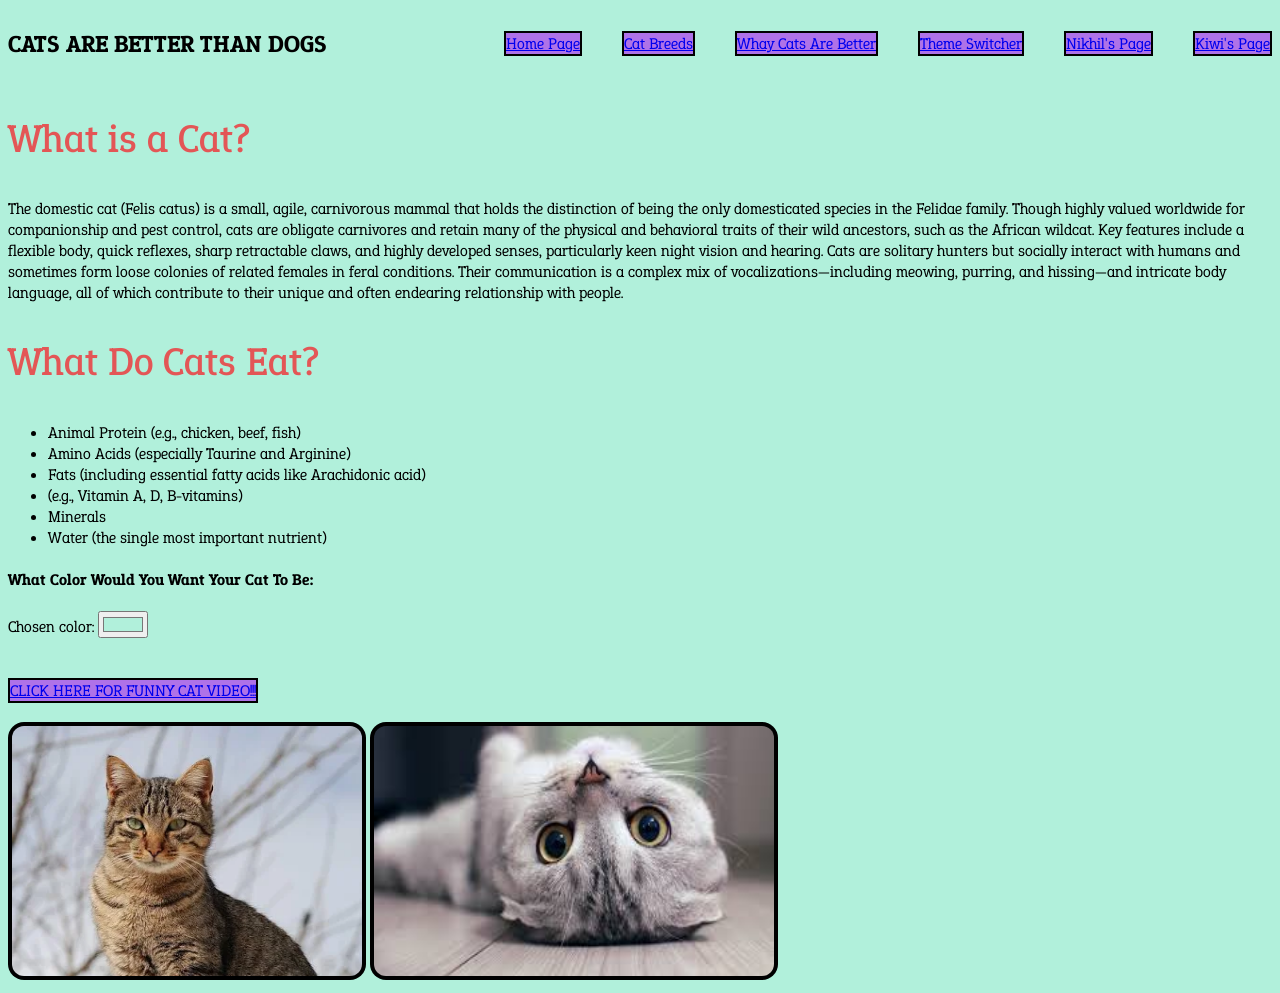
<file: index.html>
<!DOCTYPE html>
<html lang="en">

<head>
    <meta charset="UTF-8">
    <meta name="viewport" content="width=device-width, initial-scale=1.0">
    <title>All About Cats</title>
    <link rel="preconnect" href="https://fonts.googleapis.com">
    <link rel="preconnect" href="https://fonts.gstatic.com" crossorigin>
    <link href="https://fonts.googleapis.com/css2?family=Epunda+Slab:ital,wght@0,300..900;1,300..900&display=swap"
        rel="stylesheet">
    <link rel="stylesheet" href="style.css">

</head>

<body>
   <nav class="menu">
        <h1>
            CATS ARE BETTER THAN DOGS
        </h1>
        <ul>
            <li class="menubutton"><a href="index.html">Home Page</a></li>
            <li class="menubutton"><a href="breeds.html">Cat Breeds</a></li>
            <li class="menubutton"><a href="cats.html">Whay Cats Are Better</a></li>
            <li class="menubutton"><a href="try.html">Theme Switcher</a></li>
            <li class="menubutton"><a href="https://nikhilsanjeev29.github.io">Nikhil's Page</a></li>
            <li class="menubutton"><a href="https://kiwinguyen29.github.io">Kiwi's Page</a></li>
        </ul>
    </nav>

    <h2 >What is a Cat?</h2>

    <p>The domestic cat (Felis catus) is a small, agile, carnivorous mammal that holds the distinction of being the only domesticated species in the Felidae family. Though highly valued worldwide for companionship and pest control, cats are obligate carnivores and retain many of the physical and behavioral traits of their wild ancestors, such as the African wildcat. Key features include a flexible body, quick reflexes, sharp retractable claws, and highly developed senses, particularly keen night vision and hearing. Cats are solitary hunters but socially interact with humans and sometimes form loose colonies of related females in feral conditions. Their communication is a complex mix of vocalizations—including meowing, purring, and hissing—and intricate body language, all of which contribute to their unique and often endearing relationship with people.</p>
    
    <h2>What Do Cats Eat?</h2>
    <ul>
        <li>Animal Protein (e.g., chicken, beef, fish)</li>
        <li>Amino Acids (especially Taurine and Arginine)</li>
        <li>Fats (including essential fatty acids like Arachidonic acid)</li>
        <li>(e.g., Vitamin A, D, B-vitamins)</li>
        <li>Minerals</li>
        <li>Water (the single most important nutrient)</li>
    </ul>

    <h4>What Color Would You Want Your Cat To Be:</h4>

    <label for="catcolor">Chosen color: </label>
    <input id="catcolor" type="color" value="#b1f0db">
    <br>

    <br>
    <br>
    <a class="menubutton" href="https://youtu.be/FDV2IhXmEM8">CLICK HERE FOR FUNNY CAT VIDEO!!!</a>
    <br>

    <br><img src="images.webp" alt="A Picture of a Cat" width="350" height="250">
    <img src="imagecat.jpg" alt="Another cat" width="400" height="250">

    <script>
        const catcolor = document.getElementById("catcolor")

        catcolor.addEventListener("input", () => {
            document.body.style.backgroundColor = catcolor.value;
        });
    </script>
</body>

</html>
</file>
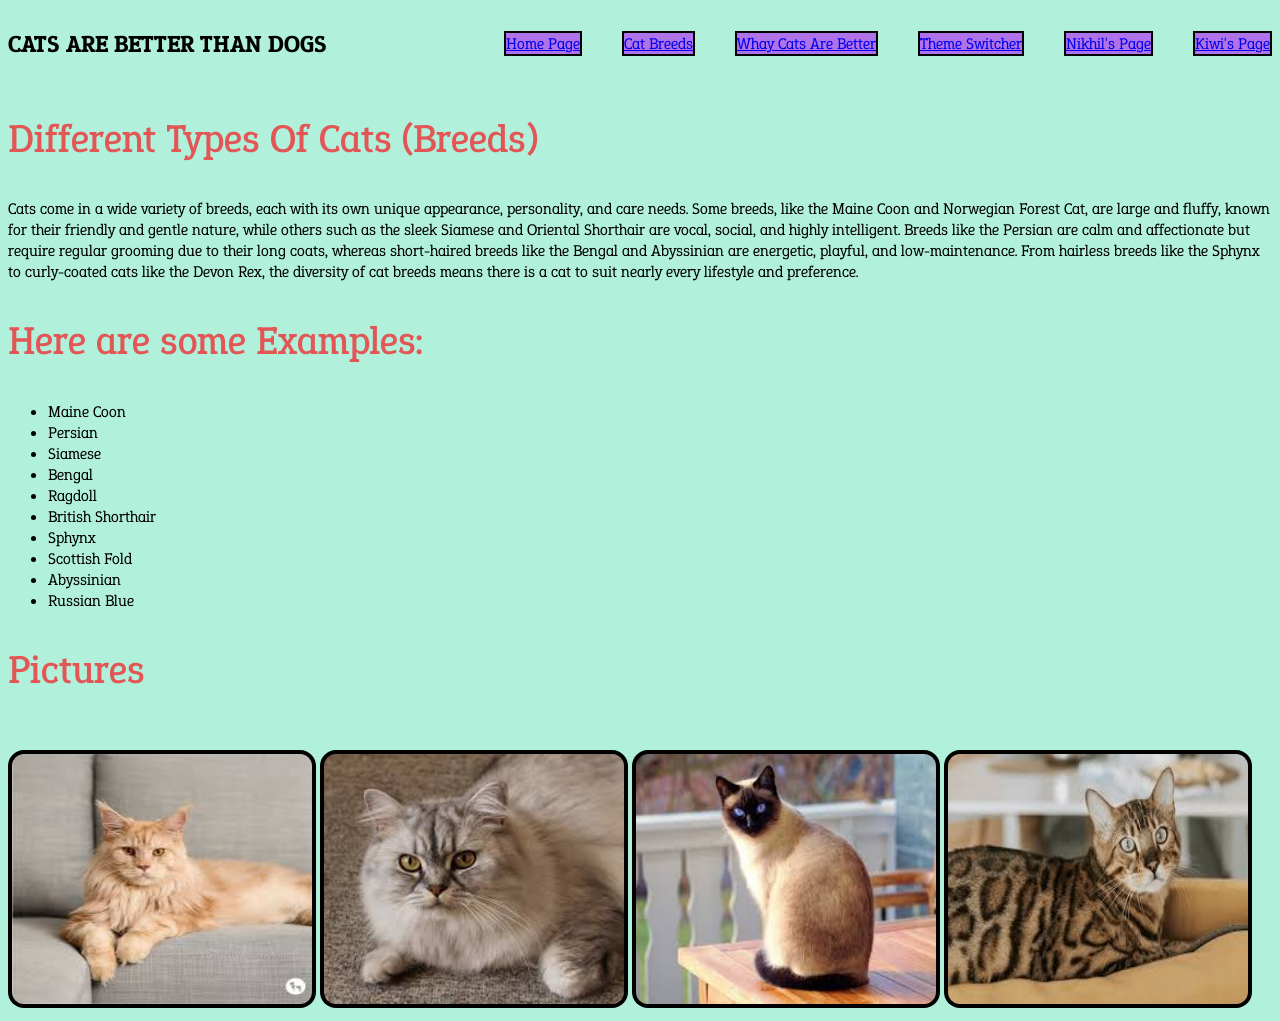
<file: breeds.html>
<!DOCTYPE html>
<html lang="en">
<head>
    <meta charset="UTF-8">
    <meta name="viewport" content="width=device-width, initial-scale=1.0">
    <title>Cat Breeds</title>
    <link rel="preconnect" href="https://fonts.googleapis.com">
    <link rel="preconnect" href="https://fonts.gstatic.com" crossorigin>
    <link href="https://fonts.googleapis.com/css2?family=Epunda+Slab:ital,wght@0,300..900;1,300..900&display=swap"
        rel="stylesheet">
    <link rel="stylesheet" href="style.css">

</head>
<body>
    <nav class="menu">
        <h1>
            CATS ARE BETTER THAN DOGS
        </h1>
        <ul>
            <li class="menubutton"><a href="index.html">Home Page</a></li>
            <li class="menubutton"><a href="breeds.html">Cat Breeds</a></li>
            <li class="menubutton"><a href="cats.html">Whay Cats Are Better</a></li>
            <li class="menubutton"><a href="try.html">Theme Switcher</a></li>
            <li class="menubutton"><a href="https://nikhilsanjeev29.github.io">Nikhil's Page</a></li>
            <li class="menubutton"><a href="https://kiwinguyen29.github.io">Kiwi's Page</a></li>
        </ul>
    </nav>

    <h2>Different Types Of Cats (Breeds)</h2>

    <p>Cats come in a wide variety of breeds, each with its own unique appearance, personality, and care needs. Some breeds, like the Maine Coon and Norwegian Forest Cat, are large and fluffy, known for their friendly and gentle nature, while others such as the sleek Siamese and Oriental Shorthair are vocal, social, and highly intelligent. Breeds like the Persian are calm and affectionate but require regular grooming due to their long coats, whereas short-haired breeds like the Bengal and Abyssinian are energetic, playful, and low-maintenance. From hairless breeds like the Sphynx to curly-coated cats like the Devon Rex, the diversity of cat breeds means there is a cat to suit nearly every lifestyle and preference.</p>

    <h2>Here are some Examples:</h2>

    <ul>
        <li>Maine Coon</li>
        <li>Persian</li>
        <li>Siamese</li>
        <li>Bengal</li>
        <li>Ragdoll</li>
        <li>British Shorthair</li>
        <li>Sphynx</li>
        <li>Scottish Fold</li>
        <li>Abyssinian</li>
        <li>Russian Blue</li>
    </ul>

    <h2>Pictures</h2>
    <br>
    <img src="download (1).jpeg" alt="Maine Coon Cat" width="300" height="250">
    <img src="download (2).jpeg" alt="Persian Cat" width="300" height="250">
    <img src="download (3).jpeg" alt="Maine Coon Cat" width="300" height="250">
    <img src="download (4).jpeg" alt="Maine Coon Cat" width="300" height="250">






</body>
</html>
</file>
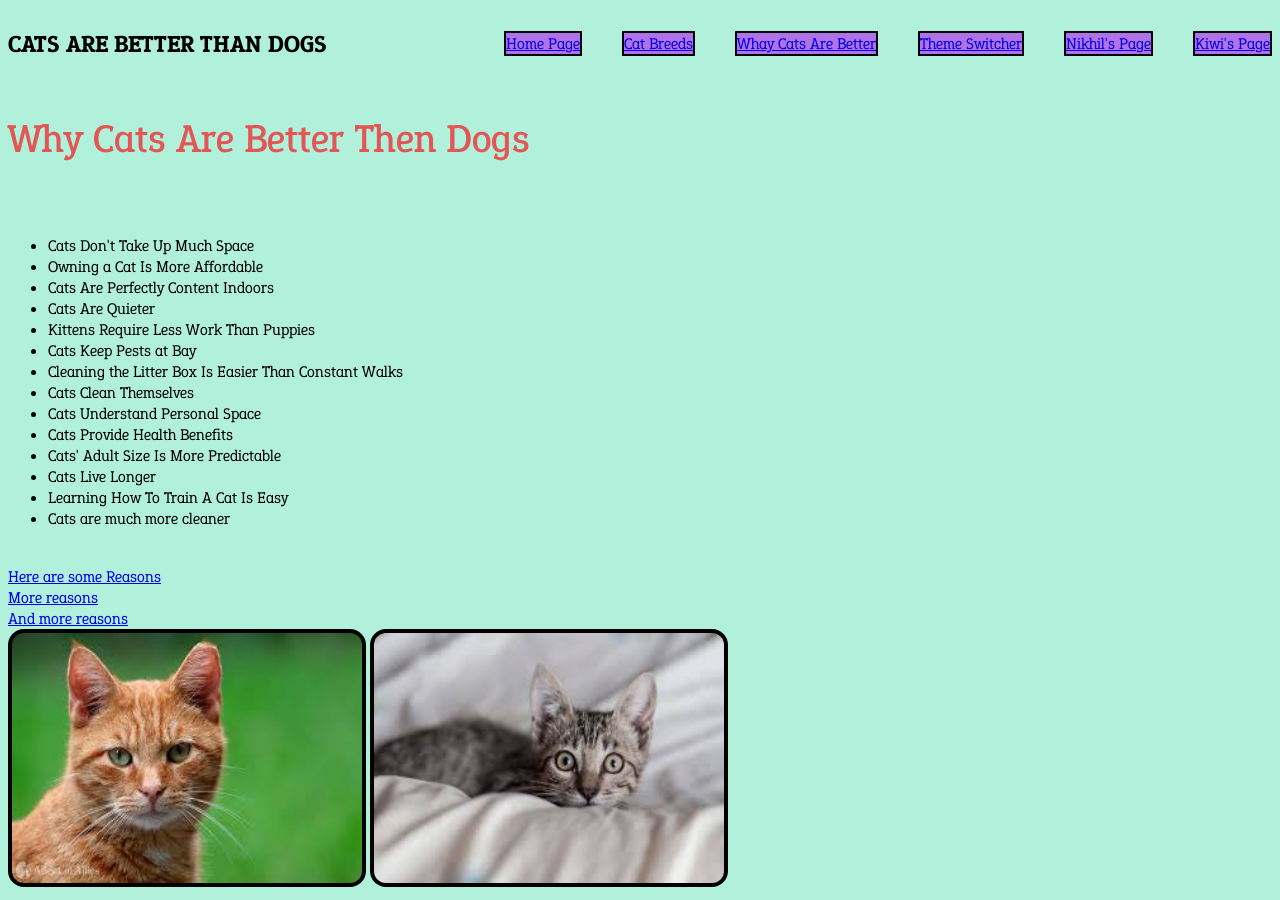
<file: cats.html>
<!DOCTYPE html>
<html lang="en">
<head>
    <meta charset="UTF-8">
    <meta name="viewport" content="width=device-width, initial-scale=1.0">
    <title>Why Cats Are Better Than Dogs</title>
    <link rel="preconnect" href="https://fonts.googleapis.com">
    <link rel="preconnect" href="https://fonts.gstatic.com" crossorigin>
    <link href="https://fonts.googleapis.com/css2?family=Epunda+Slab:ital,wght@0,300..900;1,300..900&display=swap"
        rel="stylesheet">
    <link rel="stylesheet" href="cats.css">
</head>
<style>
   </style>
<body>
   <nav class="menu">
        <h1>
            CATS ARE BETTER THAN DOGS
        </h1>
        <ul>
            <li class="menubutton"><a href="index.html">Home Page</a></li>
            <li class="menubutton"><a href="breeds.html">Cat Breeds</a></li>
            <li class="menubutton"><a href="cats.html">Whay Cats Are Better</a></li>
            <li class="menubutton"><a href="try.html">Theme Switcher</a></li>
            <li class="menubutton"><a href="https://nikhilsanjeev29.github.io">Nikhil's Page</a></li>
            <li class="menubutton"><a href="https://kiwinguyen29.github.io">Kiwi's Page</a></li>
        </ul>
    </nav>
    
    <h2 class="glow-text">Why Cats Are Better Then Dogs</h2>
    <br><ul> 
            <li>Cats Don't Take Up Much Space</li>
            <li>Owning a Cat Is More Affordable</li>
            <li>Cats Are Perfectly Content Indoors</li>
            <li>Cats Are Quieter</li>
            <li>Kittens Require Less Work Than Puppies</li>
            <li>Cats Keep Pests at Bay</li>
            <li>Cleaning the Litter Box Is Easier Than Constant Walks</li>
            <li>Cats Clean Themselves</li>
            <li>Cats Understand Personal Space</li>
            <li>Cats Provide Health Benefits</li>
            <li>Cats' Adult Size Is More Predictable</li>
            <li>Cats Live Longer</li>
            <li>Learning How To Train A Cat Is Easy</li>
            <li>Cats are much more cleaner</li>
        </ul>
    <br><a href="https://www.thesprucepets.com/why-cats-are-better-than-dogs-554880">Here are some Reasons</a>
    <br><a href="https://medium.com/writing-in-the-media/cats-are-better-than-dogs-even-science-says-so-ca57e815f6d1">More reasons</a>
    <br><a href="https://www.trustedhousesitters.com/blog/pets/why-cats-are-better-than-dogs/">And more reasons</a>

    <br><img src="download.jpg" alt="A Picture of a Orange Cat" width="350" height="250">
    <img src="greycat.jpg" alt="A Picture of a Gray Cat" width="350" height="250">
</body>
</html>
</file>
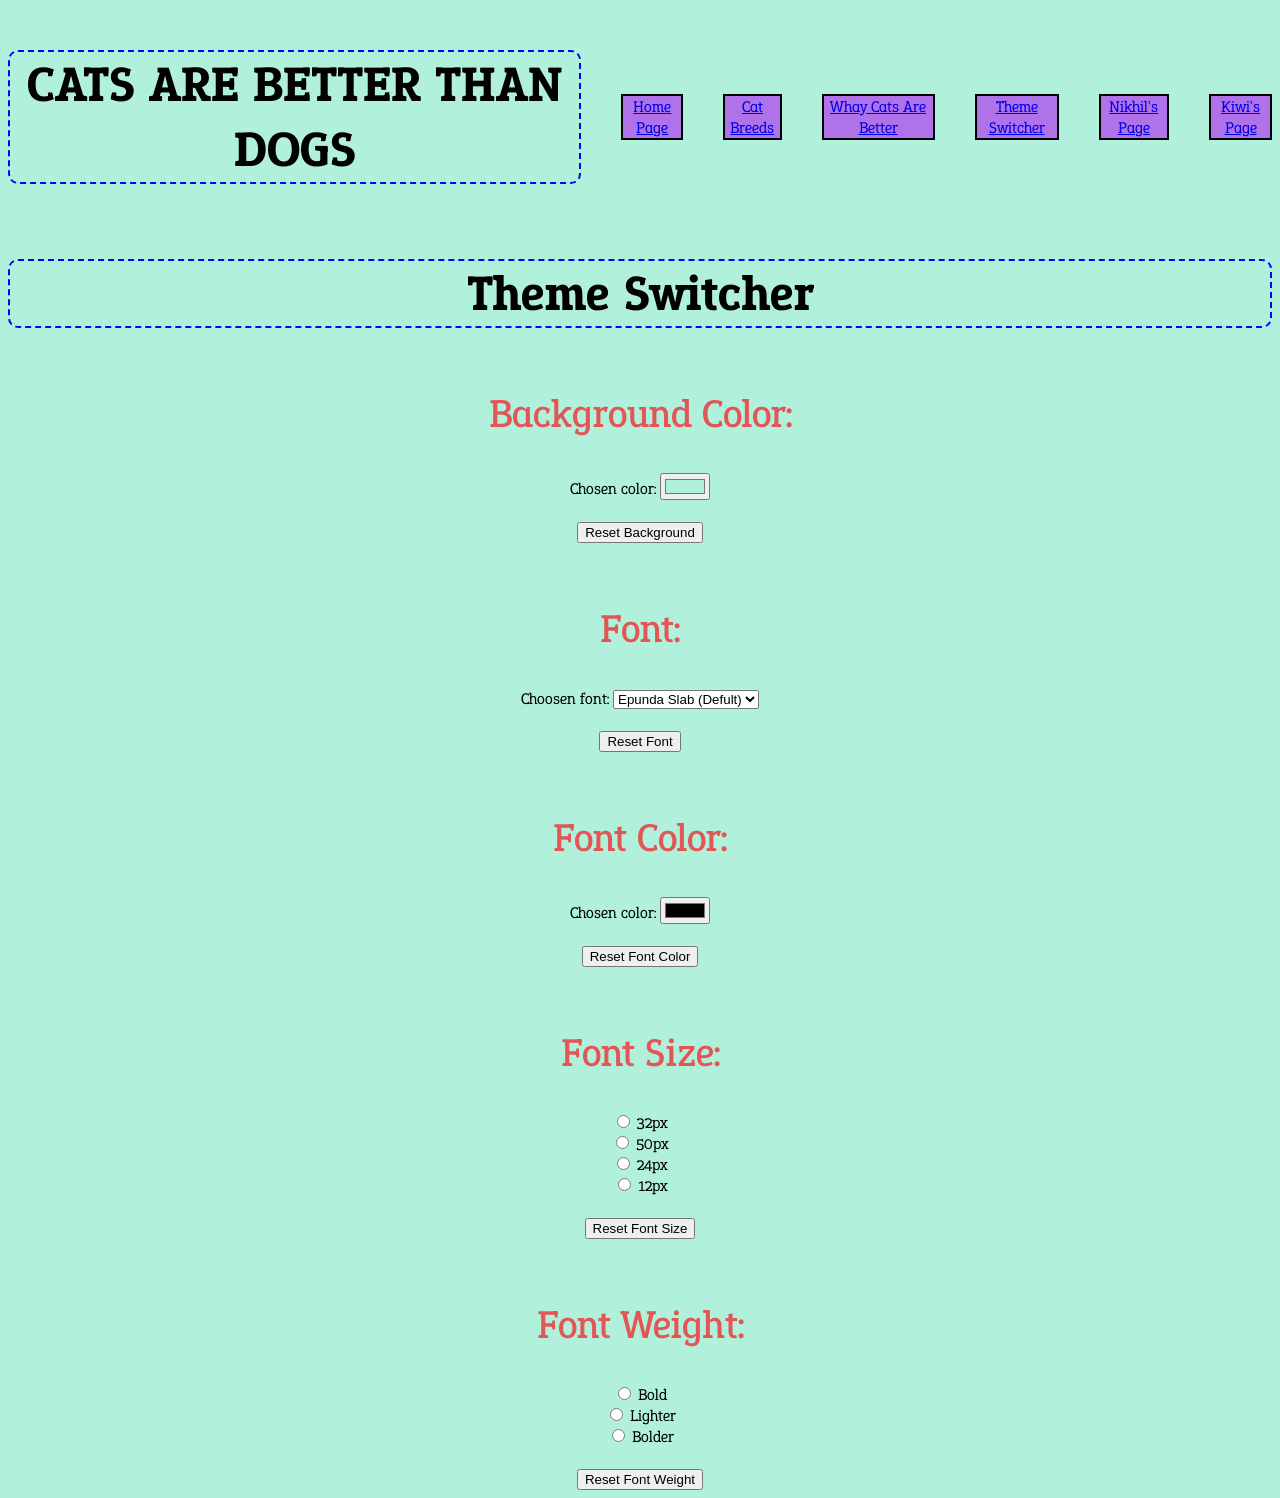
<file: try.html>
<!DOCTYPE html>
<html lang="en">

<head>
    <meta charset="UTF-8">
    <meta name="viewport" content="width=device-width, initial-scale=1.0">
    <title>Theme Selector Project</title>
    <link rel="preconnect" href="https://fonts.googleapis.com">
    <link rel="preconnect" href="https://fonts.gstatic.com" crossorigin>
    <link href="https://fonts.googleapis.com/css2?family=Epunda+Slab:ital,wght@0,300..900;1,300..900&display=swap"
        rel="stylesheet">
    <link rel="stylesheet" href="theme.css">
    <style>
    </style>

</head>

<body>
    <nav class="menu">
        <h1>
            CATS ARE BETTER THAN DOGS
        </h1>
        <ul>
            <li class="menubutton"><a href="index.html">Home Page</a></li>
            <li class="menubutton"><a href="breeds.html">Cat Breeds</a></li>
            <li class="menubutton"><a href="cats.html">Whay Cats Are Better</a></li>
            <li class="menubutton"><a href="try.html">Theme Switcher</a></li>
            <li class="menubutton"><a href="https://nikhilsanjeev29.github.io">Nikhil's Page</a></li>
            <li class="menubutton"><a href="https://kiwinguyen29.github.io">Kiwi's Page</a></li>
        </ul>
    </nav>

    <h1>Theme Switcher</h1>

    <h2>Background Color:</h2>
    <label for="color">Chosen color: </label>
    <input id="color" type="color" value="#b1f0db">
    <br>
    <br>
    <button onclick="resetBackground()">Reset Background</button>

    <br>

    <h2>Font:</h2>
    <label for="fontSelector">Choosen font: </label>
    <select id="fontSelector" onchange="changeFont()">
        <option selected value="Epunda Slab">Epunda Slab (Defult)</option>
        <option value="Arial">Arial</option>
        <option value="Times New Roman">Times New Roman</option>
        <option value="Verdana">Verdana</option>
        <option value="cursive">Cursive</option>
        <option value="cambria">Cambria</option>
        <option value="wingdings">WingDings</option>
        <option value="fantasy">Fantasy</option>
    </select>
    <br>
    <br>
    <button onclick="resetFont()">Reset Font</button>

    <br>

    <h2>Font Color:</h2>
    <label for="textcolorInput">Chosen color: </label>
    <input id="textcolorInput" type="color" value="#000000">
    <br>
    <br>
    <button onclick="resetFontColor()">Reset Font Color</button>

    <br>

    <h2>Font Size:</h2>
    <input type="radio" name="font-size" value="32px">
    <label for="32px">32px</label>
    <br>
    <input type="radio" name="font-size" value="50px">
    <label for="50px">50px</label>
    <br>
    <input type="radio" name="font-size" value="24px">
    <label for="24px">24px</label>
    <br>
    <input type="radio" name="font-size" value="12px">
    <label for="12px">12px</label>
    <br>
    <br>
    <button onclick="resetFontSize()">Reset Font Size</button>

    <br>

    <h2>Font Weight:</h2>
    <input type="radio" name="font-weight" value="bold">
    <label for="bold">Bold</label>
    <br>
    <input type="radio" name="font-weight" value="lighter">
    <label for="lighter">Lighter</label>
    <br>
    <input type="radio" name="font-weight" value="900">
    <label for="900">Bolder</label>
    <br>
    <br>
    <button onclick="resetFontWeight()">Reset Font Weight</button>


    <script>
        const color = document.getElementById("color")

        color.addEventListener("input", () => {
            document.body.style.backgroundColor = color.value;
        });

        const backgrounddefaultColor = "#b1f0db";

        function resetBackground() {
            document.body.style.backgroundColor = "#b1f0db";
            color.value = backgrounddefaultColor;
        };

        function changeFont() {
            const fontSelector = document.getElementById("fontSelector");
            document.body.style.fontFamily = fontSelector.value;
        };

        const fontSelector = document.getElementById("fontSelector");
        const defultFont = "Epunda Slab";

        function resetFont() {
            document.body.style.fontFamily = "Epunda Slab";
            fontSelector.value = defultFont;
        };

        const textcolorInput = document.getElementById("textcolorInput")

        textcolorInput.addEventListener("input", () => {
            document.body.style.color = textcolorInput.value;
        });

        const textdefaultColor = "#000000";

        function resetFontColor() {
            document.body.style.color = "#000000";
            textcolorInput.value = textdefaultColor;
        };

        const fontSizeRadioButtons = document.getElementsByName("font-size")

        for (const radioButton of fontSizeRadioButtons) {
            radioButton.addEventListener("input", () => {
                const select = radioButton.value;
                document.body.style.fontSize = select;
            });
        }

        function resetFontSize() {
            document.body.style.fontSize = "16px";

            for (const radioButton of fontSizeRadioButtons) {
                radioButton.checked = false;
            }
        };

        const fontWeightRadioButtons = document.getElementsByName("font-weight")

        for (const weightradioButton of fontWeightRadioButtons) {
            weightradioButton.addEventListener("input", () => {
                const weightselect = weightradioButton.value;
                document.body.style.fontWeight = weightselect;
            });
        }

        function resetFontWeight() {
            document.body.style.fontWeight = "normal";

            for (const weightradioButton of fontWeightRadioButtons) {
                weightradioButton.checked = false;
            }
        };

    </script>
</body>

</html>
</file>
<file: style.css>
:root {
     --text: #000000;
     --background: #b1f0db;
     --primary: #000000;
     --secondary: #cf2acf;
     --accent: #9893eb;
 }

 body {
     color: var(--text);
     background: var(--background);
     font-family: "Epunda Slab";
 }

 h1 {
    color:#000000;
 }

 h2 {
     font-size: 40px;
     font-weight: 500;
     color: #e35656;
 }

 h3 {
     color: var(--primary);
     font-style: italic;
     text-decoration: underline dotted;
     border: 1px solid rgb(119, 170, 25);

 }

 p,

 li::marker {
     color: var(--primary)
 }

 img {
     padding: 4px;
     border-radius: 16px;
     background: var(--primary);
 }

 nav {
     display: flex;
     justify-content: space-between;
     align-items: center;
     top: 0;
     left: 0;
     right: 0;
 }

 nav>ul {
     display: flex;
     list-style-type: none;
     gap: 40px;
 }

 .menubutton {
    border: #000000 2px solid;
    background-color: #af72e8;
 }

 .videobutton{
    background-color: #af72e8;
 }
</file>
<file: cats.css>
:root {
     --text: #000000;
     --background: #b1f0db;
     --primary: #000000;
     --secondary: #cf2acf;
     --accent: #9893eb;
 }

 body {
     color: var(--text);
     background: var(--background);
     font-family: "Epunda Slab";
 }

 h1 {
    color:#000000;
 }

 h2 {
     font-size: 40px;
     font-weight: 500;
     color: #e35656;
 }

 h3 {
     color: var(--primary);
     font-style: italic;
     text-decoration: underline dotted;
     border: 1px solid rgb(119, 170, 25);

 }

 p,

 li::marker {
     color: var(--primary)
 }

 img {
     padding: 4px;
     border-radius: 16px;
     background: var(--primary);
 }

 nav {
     display: flex;
     justify-content: space-between;
     align-items: center;
     top: 0;
     left: 0;
     right: 0;
 }

 nav>ul {
     display: flex;
     list-style-type: none;
     gap: 40px;
 }

  .glow-text {
     animation-name: glow;
     animation-duration: 2s;
     animation-iteration-count: infinite;
     animation-direction: alternate;
     animation-timing-function: linear;
 } 

  @keyframes glow {
     0% {
         text-shadow: 0 0 5px red;
         color: red
     }

     50% {
         text-shadow: 0 0 5px green;
         color: green
     }

     100% {
         text-shadow: 0 0 5px blue;
         color: blue
     }
    }

    .menubutton {
    border: #000000 2px solid;
    background-color: #af72e8;
 }
</file>
<file: theme.css>
:root {
     --text: #000000;
     --background: #b1f0db;
     --primary: #000000;
     --secondary: #cf2acf;
     --accent: #9893eb;
 }

 body {
     color: var(--text);
     background: var(--background);
     font-family: "Epunda Slab";
     text-align: center;
 }

 h1 {
    color:#000000;
    font-size: 50px;
    border: 2px dashed;
    border-radius: 10px;
    border-color: blue;
 }

 h2 {
    margin-top: 60px;
     font-size: 40px;
     font-weight: 500;
     color: #e35656;
 }

 h3 {
     color: var(--primary);
     font-style: italic;
     text-decoration: underline dotted;
     border: 1px solid rgb(119, 170, 25);

 }

 p,

 li::marker {
     color: var(--primary)
 }

 img {
     padding: 4px;
     border-radius: 16px;
     background: var(--primary);
 }

 nav {
     display: flex;
     justify-content: space-between;
     align-items: center;
     top: 0;
     left: 0;
     right: 0;
 }

 nav>ul {
     display: flex;
     list-style-type: none;
     gap: 40px;
 }

 .menubutton {
    border: #000000 2px solid;
    background-color: #af72e8;
 }
</file>
